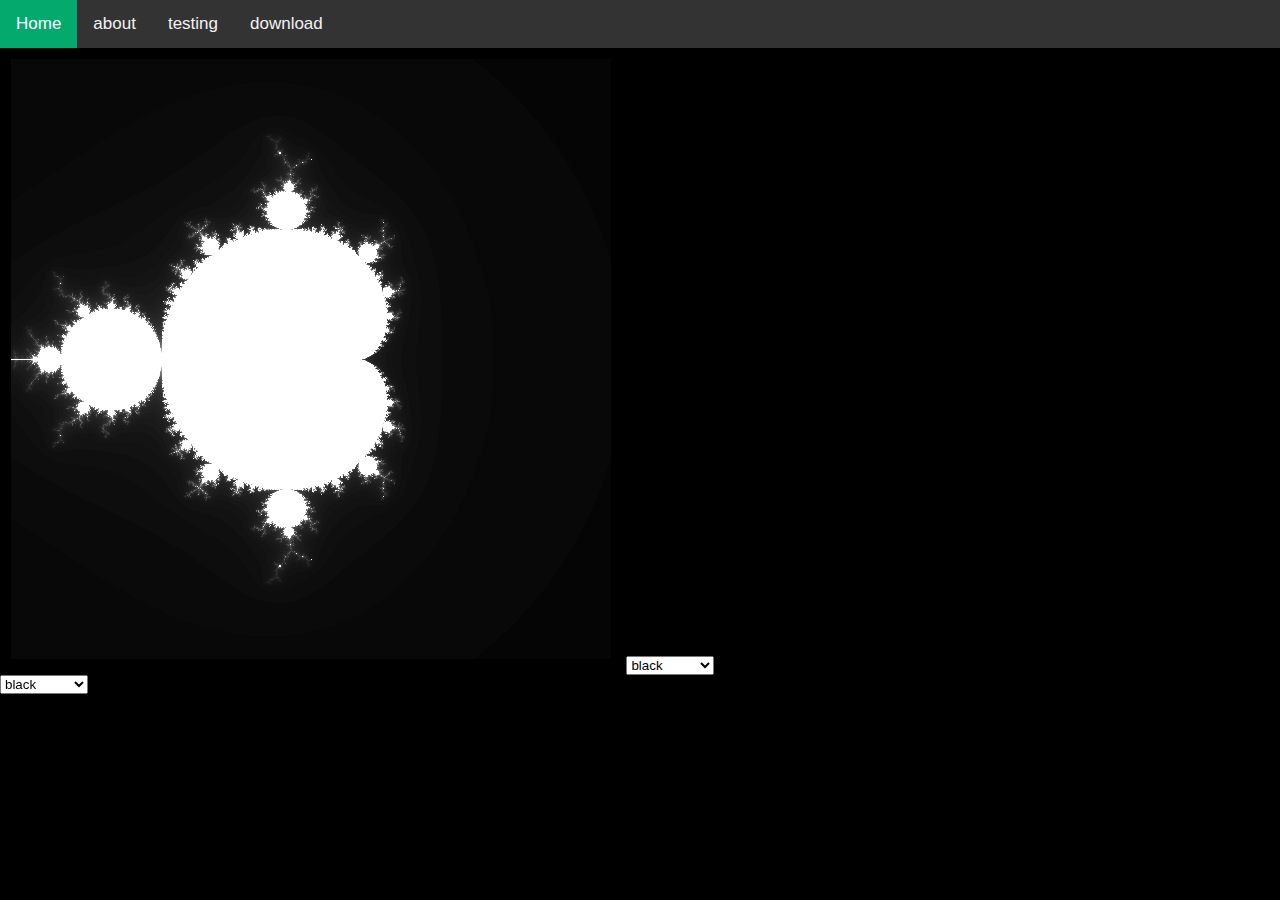
<file: Mandelbrot.html>
<!DOCTYPE html>
<html>
<head>
  <meta charset="UTF-8">
  <meta name="viewport" content="width=device-width,height=device-height,initial-scale=1.0"/>
   <link rel="stylesheet" href="https://cdnjs.cloudflare.com/ajax/libs/font-awesome/4.7.0/css/font-awesome.min.css">
<style>
body {
  margin: 0;
  font-family: Arial, Helvetica, sans-serif;
}

.topnav {
  overflow: hidden;
  background-color: #333;
}

.topnav a {
  float: left;
  display: block;
  color: #f2f2f2;
  text-align: center;
  padding: 14px 16px;
  text-decoration: none;
  font-size: 17px;
}

.topnav a:hover {
  background-color: #ddd;
  color: black;
}

.topnav a.active {
  background-color: #04AA6D;
  color: white;
}

.topnav .icon {
  display: none;
}

@media screen and (max-width: 600px) {
  .topnav a:not(:first-child) {display: none;}
  .topnav a.icon {
    float: right;
    display: block;
  }
}

@media screen and (max-width: 600px) {
  .topnav.responsive {position: relative;}
  .topnav.responsive .icon {
    position: absolute;
    right: 0;
    top: 0;
  }
  .topnav.responsive a {
    float: none;
    display: block;
    text-align: left;
  }
}
</style>
</head>
<body>

<div class="topnav" id="myTopnav">
  <a href="index.html" class="active">Home</a>
  <a href="about.html">about</a>
  <a href="page.html">testing</a>
  <a href="windows.html">download</a>
  <a href="javascript:void(0);" class="icon" onclick="myFunction()">
    <i class="fa fa-bars"></i>
  </a>
</div>



<script>
function myFunction() {
  var x = document.getElementById("myTopnav");
  if (x.className === "topnav") {
    x.className += " responsive";
  } else {
    x.className = "topnav";
  }
}
</script>    

  <title>Mandelbrot Set</title>
  <style>
    /* Style the canvas element */
    canvas {
      border: 1px solid black;
      margin: 10px;
    }
  </style>
</head>
<body>
 <body bgcolor="black">
  <canvas id="canvas" width="600" height="600"></canvas>
 
  <script>
    // Get the canvas element and its context
    var canvas = document.getElementById("canvas");
    var ctx = canvas.getContext("2d");

    // Set the width and height of the canvas
    var width = canvas.width;
    var height = canvas.height;

    // Set the scaling factor and the offset to map the canvas to the complex plane
    var scale = 200;
    var offsetX = -width / 2;
    var offsetY = -height / 2;

    // Set the maximum number of iterations and the threshold for divergence
    var maxIterations = 100;
    var threshold = 4;

    // Define the function f(z) = z^2 + c
    function f(z, c) {
      return {
        x: z.x * z.x - z.y * z.y + c.x,
        y: 2 * z.x * z.y + c.y
      };
    }

    // Define a function to calculate the distance from the origin
    function distance(z) {
      return Math.sqrt(z.x * z.x + z.y * z.y);
    }

    // Define a function to map a color to a number of iterations
    function color(iterations) {
      // Use a simple grayscale gradient
      var value = iterations / maxIterations * 255;
      return "rgb(" + value + "," + value + "," + value + ")";
    }

    // Loop through every pixel on the canvas
    for (var x = 0; x < width; x++) {
      for (var y = 0; y < height; y++) {
        // Map the pixel to the complex plane
        var c = {
          x: (x + offsetX) / scale,
          y: (y + offsetY) / scale
        };

        // Initialize z to 0
        var z = {
          x: 0,
          y: 0
        };

        // Initialize the number of iterations to 0
        var iterations = 0;

        // Iterate the function f(z) until z diverges or reaches the maximum number of iterations
        while (distance(z) < threshold && iterations < maxIterations) {
          z = f(z, c);
          iterations++;
        }

        // Set the color of the pixel according to the number of iterations
        ctx.fillStyle = color(iterations);
        ctx.fillRect(x, y, 1, 1);
      }
    }

    // Define some variables to store the mouse position and the zoom level
    var mouseX = 0;
    var mouseY = 0;
    var zoom = 1;

    // Define a function to handle the mouse move event
    function mouseMove(event) {
      // Get the mouse position relative to the canvas
      mouseX = event.clientX - canvas.offsetLeft;
      mouseY = event.clientY - canvas.offsetTop;
    }

    // Define a function to handle the mouse click event
    function mouseClick(event) {
      // Check if the left mouse button is pressed
      if (event.button == 0) {
        // Zoom in by a factor of 2
        zoom *= 2;
        // Adjust the offset and the scale accordingly
        offsetX -= (mouseX - width / 2) / scale;
        offsetY -= (mouseY - height / 2) / scale;
        scale *= 2;
        // Redraw the Mandelbrot set
        draw();
      }
      // Check if the right mouse button is pressed
      if (event.button == 2) {
        // Zoom out by a factor of 2
        zoom /= 2;
        // Adjust the offset and the scale accordingly
        scale /= 2;
        offsetX += (mouseX - width / 2) / scale;
        offsetY += (mouseY - height / 2) / scale;
        // Redraw the Mandelbrot set
        draw();
      }
    }

    // Define a function to handle the mouse wheel event
    function mouseWheel(event) {
      // Get the wheel delta
      var delta = event.wheelDelta;
      // Check if the wheel is scrolled up
      if (delta > 0) {
        // Zoom in by a factor of 1.1
        zoom *= 1.1;
        // Adjust the offset and the scale accordingly
        offsetX -= (mouseX - width / 2) / scale * 0.1;
        offsetY -= (mouseY - height / 2) / scale * 0.1;
        scale *= 1.1;
        // Redraw the Mandelbrot set
        draw();
      }
      // Check if the wheel is scrolled down
      if (delta < 0) {
        // Zoom out by a factor of 1.1
        zoom /= 1.1;
        // Adjust the offset and the scale accordingly
        scale /= 1.1;
        offsetX += (mouseX - width / 2) / scale * 0.1;
        offsetY += (mouseY - height / 2) / scale * 0.1;
        // Redraw the Mandelbrot set
        draw();
      }
    }

    // Define a function to handle the touch start event
    function touchStart(event) {
      // Prevent the default behavior
      event.preventDefault();
      // Get the touch position relative to the canvas
      var touch = event.touches[0];
      mouseX = touch.clientX - canvas.offsetLeft;
      mouseY = touch.clientY - canvas.offsetTop;
    }

    // Define a function to handle the touch move event
    function touchMove(event) {
      // Prevent the default behavior
      event.preventDefault();
      // Get the touch position relative to the canvas
      var touch = event.touches[0];
      mouseX = touch.clientX - canvas.offsetLeft;
      mouseY = touch.clientY - canvas.offsetTop;
    }

    // Define a function to handle the touch end event
    function touchEnd(event) {
      // Prevent the default behavior
      event.preventDefault();
      // Zoom in by a factor of 2
      zoom *= 2;
      // Adjust the offset and the scale accordingly
      offsetX -= (mouseX - width / 2) / scale;
      offsetY -= (mouseY - height / 2) / scale;
      scale *= 2;
      // Redraw the Mandelbrot set
      draw();
    }

    // Define a function to draw the Mandelbrot set
    function draw() {
      // Loop through every pixel on the canvas
      for (var x = 0; x < width; x++) {
        for (var y = 0; y < height; y++) {
          // Map the pixel to the complex plane
          var c = {
            x: (x + offsetX) / scale,
            y: (y + offsetY) / scale
          };

          // Initialize z to 0
          var z = {
            x: 0,
            y: 0
          };

          // Initialize the number of iterations to 0
          var iterations = 0;

          // Iterate the function f(z) until z diverges or reaches the maximum number of iterations
          while (distance(z) < threshold && iterations < maxIterations) {
            z = f(z, c);
            iterations++;
          }

          // Set the color of the pixel according to the number of iterations
          ctx.fillStyle = color(iterations);
          ctx.fillRect(x, y, 1, 1);
        }
      }
    }

    // Add event listeners for mouse and touch events
    canvas.addEventListener("mousemove", mouseMove, false);
    canvas.addEventListener("mousedown", mouseClick, false);
    canvas.addEventListener("mousewheel", mouseWheel, false);
    canvas.addEventListener("touchstart", touchStart, false);
    canvas.addEventListener("touchmove", touchMove, false);
    canvas.addEventListener("touchend", touchEnd, false);

    // Draw the Mandelbrot set for the first time
    draw();
  </script>
  <select name="clr" onchange="document.bgColor=this.options[this.selectedIndex].value" size="1">
    <br>
    <option value="black">black
        <option value="orange">orange
            <option value="flamingred">fuschia
                <option value="lightyellow">light yellow
                    <option value="green">green
                        <option value="cyan">cyan
                            <option value="yellow">yellow
                                <option value="red">red
                                    <option value="white">white</option>
                                    <option value="#e7e7e7">gray</option>
</select>&nbsp;&nbsp;Background Color

<br>
<select name="clr" onchange="document.fgColor=this.options[this.selectedIndex].value" size="1">
    <br>
    <option value="black">black
        <option value="orange">orange
            <option value="flamingred">fuschia
                <option value="lightyellow">light yellow
                    <option value="cyan">cyan
                        <option value="yellow">yellow
                            <option value="red">red
                                <option value="white">white</option>
</select>&nbsp;&nbsp;Text Color

</body>
</html>
</file>
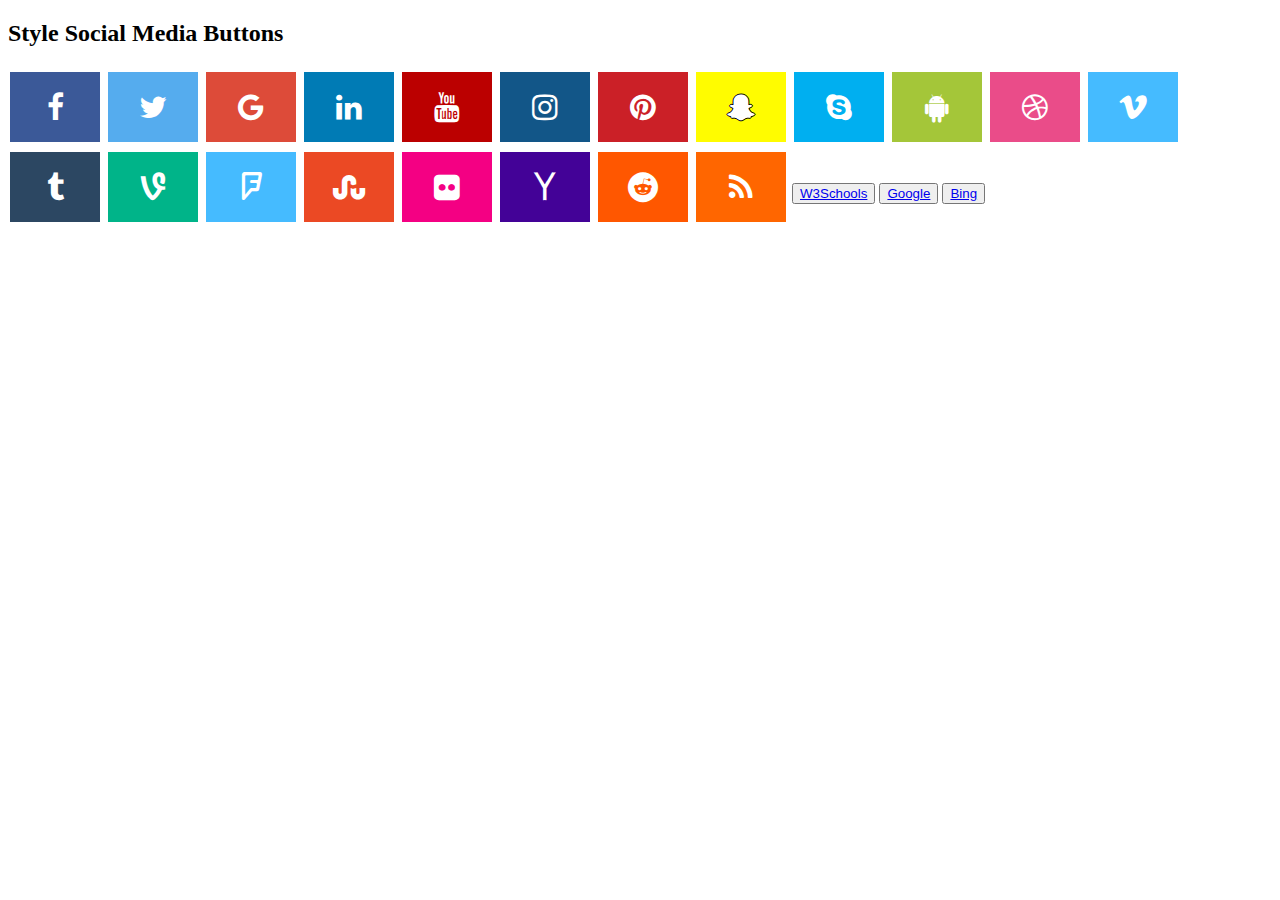
<file: sharebuttontest.html>
<!DOCTYPE html>
<html>
<head>
<meta name="viewport" content="width=device-width, initial-scale=1">
<link rel="stylesheet" href="https://cdnjs.cloudflare.com/ajax/libs/font-awesome/4.7.0/css/font-awesome.min.css">
<style>
.fa {
  padding: 20px;
  font-size: 30px;
  width: 50px;
  text-align: center;
  text-decoration: none;
  margin: 5px 2px;
}

.fa:hover {
    opacity: 0.7;
}

.fa-facebook {
  background: #3B5998;
  color: white;
}

.fa-twitter {
  background: #55ACEE;
  color: white;
}

.fa-google {
  background: #dd4b39;
  color: white;
}

.fa-linkedin {
  background: #007bb5;
  color: white;
}

.fa-youtube {
  background: #bb0000;
  color: white;
}

.fa-instagram {
  background: #125688;
  color: white;
}

.fa-pinterest {
  background: #cb2027;
  color: white;
}

.fa-snapchat-ghost {
  background: #fffc00;
  color: white;
  text-shadow: -1px 0 black, 0 1px black, 1px 0 black, 0 -1px black;
}

.fa-skype {
  background: #00aff0;
  color: white;
}

.fa-android {
  background: #a4c639;
  color: white;
}

.fa-dribbble {
  background: #ea4c89;
  color: white;
}

.fa-vimeo {
  background: #45bbff;
  color: white;
}

.fa-tumblr {
  background: #2c4762;
  color: white;
}

.fa-vine {
  background: #00b489;
  color: white;
}

.fa-foursquare {
  background: #45bbff;
  color: white;
}

.fa-stumbleupon {
  background: #eb4924;
  color: white;
}

.fa-flickr {
  background: #f40083;
  color: white;
}

.fa-yahoo {
  background: #430297;
  color: white;
}

.fa-soundcloud {
  background: #ff5500;
  color: white;
}

.fa-reddit {
  background: #ff5700;
  color: white;
}

.fa-rss {
  background: #ff6600;
  color: white;
}
</style>
</head>
<body>

<h2>Style Social Media Buttons</h2>

<!-- Add font awesome icons -->
<a href="#" class="fa fa-facebook"></a>
<a href="#" class="fa fa-twitter"></a>
<a href="#" class="fa fa-google"></a>
<a href="#" class="fa fa-linkedin"></a>
<a href="#" class="fa fa-youtube"></a>
<a href="#" class="fa fa-instagram"></a>
<a href="#" class="fa fa-pinterest"></a>
<a href="#" class="fa fa-snapchat-ghost"></a>
<a href="#" class="fa fa-skype"></a>
<a href="#" class="fa fa-android"></a>
<a href="#" class="fa fa-dribbble"></a>
<a href="#" class="fa fa-vimeo"></a>
<a href="#" class="fa fa-tumblr"></a>
<a href="#" class="fa fa-vine"></a>
<a href="#" class="fa fa-foursquare"></a>
<a href="#" class="fa fa-stumbleupon"></a>
<a href="#" class="fa fa-flickr"></a>
<a href="#" class="fa fa-yahoo"></a>
<a href="#" class="fa fa-reddit"></a>
<a href="#" class="fa fa-rss"></a>
      <button class="button button1"><a href="https://www.w3schools.com">W3Schools</a></button>
<button class="button button2"><a href="https://www.google.com">Google</a></button>
<button class="button button3"><a href="https://www.bing.com">Bing</a></button>
</body>
</html>
</file>
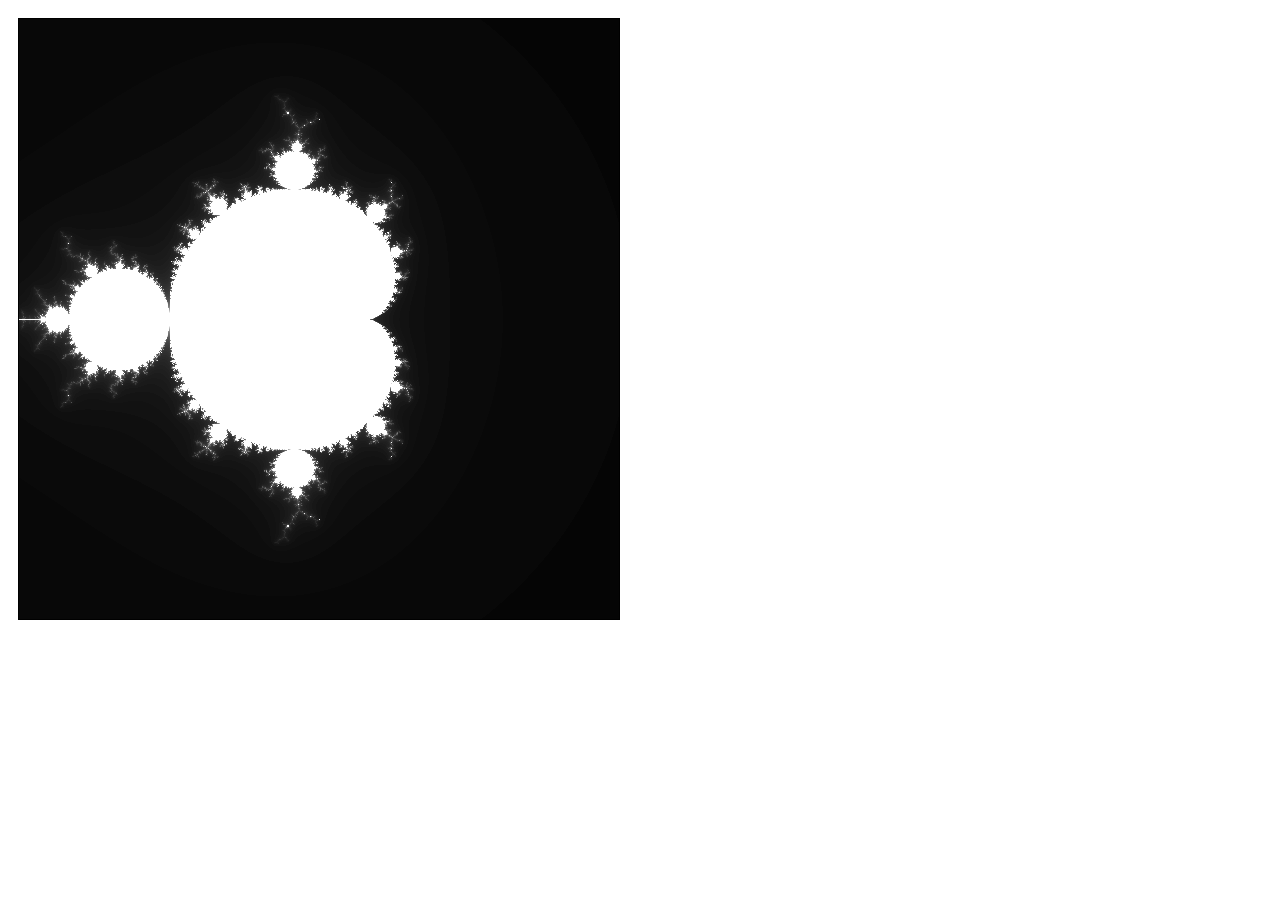
<file: t.html>
<!DOCTYPE html>
<html>
<head>
  <meta charset="UTF-8">
  <title>Mandelbrot Set</title>
  <style>
    /* Style the canvas element */
    canvas {
      border: 1px solid black;
      margin: 10px;
    }
  </style>
</head>
<body>
  <!-- Create a canvas element with an id of "canvas" -->
  <canvas id="canvas" width="600" height="600"></canvas>
  <!-- Include a script tag that contains the JavaScript code -->
  <script>
    // Get the canvas element and its context
    var canvas = document.getElementById("canvas");
    var ctx = canvas.getContext("2d");

    // Set the width and height of the canvas
    var width = canvas.width;
    var height = canvas.height;

    // Set the scaling factor and the offset to map the canvas to the complex plane
    var scale = 200;
    var offsetX = -width / 2;
    var offsetY = -height / 2;

    // Set the maximum number of iterations and the threshold for divergence
    var maxIterations = 100;
    var threshold = 4;

    // Define the function f(z) = z^2 + c
    function f(z, c) {
      return {
        x: z.x * z.x - z.y * z.y + c.x,
        y: 2 * z.x * z.y + c.y
      };
    }

    // Define a function to calculate the distance from the origin
    function distance(z) {
      return Math.sqrt(z.x * z.x + z.y * z.y);
    }

    // Define a function to map a color to a number of iterations
    function color(iterations) {
      // Use a simple grayscale gradient
      var value = iterations / maxIterations * 255;
      return "rgb(" + value + "," + value + "," + value + ")";
    }

    // Loop through every pixel on the canvas
    for (var x = 0; x < width; x++) {
      for (var y = 0; y < height; y++) {
        // Map the pixel to the complex plane
        var c = {
          x: (x + offsetX) / scale,
          y: (y + offsetY) / scale
        };

        // Initialize z to 0
        var z = {
          x: 0,
          y: 0
        };

        // Initialize the number of iterations to 0
        var iterations = 0;

        // Iterate the function f(z) until z diverges or reaches the maximum number of iterations
        while (distance(z) < threshold && iterations < maxIterations) {
          z = f(z, c);
          iterations++;
        }

        // Set the color of the pixel according to the number of iterations
        ctx.fillStyle = color(iterations);
        ctx.fillRect(x, y, 1, 1);
      }
    }

    // Define some variables to store the mouse position and the zoom level
    var mouseX = 0;
    var mouseY = 0;
    var zoom = 1;

    // Define a function to handle the mouse move event
    function mouseMove(event) {
      // Get the mouse position relative to the canvas
      mouseX = event.clientX - canvas.offsetLeft;
      mouseY = event.clientY - canvas.offsetTop;
    }

    // Define a function to handle the mouse click event
    function mouseClick(event) {
      // Check if the left mouse button is pressed
      if (event.button == 0) {
        // Zoom in by a factor of 2
        zoom *= 2;
        // Adjust the offset and the scale accordingly
        offsetX -= (mouseX - width / 2) / scale;
        offsetY -= (mouseY - height / 2) / scale;
        scale *= 2;
        // Redraw the Mandelbrot set
        draw();
      }
      // Check if the right mouse button is pressed
      if (event.button == 2) {
        // Zoom out by a factor of 2
        zoom /= 2;
        // Adjust the offset and the scale accordingly
        scale /= 2;
        offsetX += (mouseX - width / 2) / scale;
        offsetY += (mouseY - height / 2) / scale;
        // Redraw the Mandelbrot set
        draw();
      }
    }

    // Define a function to handle the mouse wheel event
    function mouseWheel(event) {
      // Get the wheel delta
      var delta = event.wheelDelta;
      // Check if the wheel is scrolled up
      if (delta > 0) {
        // Zoom in by a factor of 1.1
        zoom *= 1.1;
        // Adjust the offset and the scale accordingly
        offsetX -= (mouseX - width / 2) / scale * 0.1;
        offsetY -= (mouseY - height / 2) / scale * 0.1;
        scale *= 1.1;
        // Redraw the Mandelbrot set
        draw();
      }
      // Check if the wheel is scrolled down
      if (delta < 0) {
        // Zoom out by a factor of 1.1
        zoom /= 1.1;
        // Adjust the offset and the scale accordingly
        scale /= 1.1;
        offsetX += (mouseX - width / 2) / scale * 0.1;
        offsetY += (mouseY - height / 2) / scale * 0.1;
        // Redraw the Mandelbrot set
        draw();
      }
    }

    // Define a function to handle the touch start event
    function touchStart(event) {
      // Prevent the default behavior
      event.preventDefault();
      // Get the touch position relative to the canvas
      var touch = event.touches[0];
      mouseX = touch.clientX - canvas.offsetLeft;
      mouseY = touch.clientY - canvas.offsetTop;
    }

    // Define a function to handle the touch move event
    function touchMove(event) {
      // Prevent the default behavior
      event.preventDefault();
      // Get the touch position relative to the canvas
      var touch = event.touches[0];
      mouseX = touch.clientX - canvas.offsetLeft;
      mouseY = touch.clientY - canvas.offsetTop;
    }

    // Define a function to handle the touch end event
    function touchEnd(event) {
      // Prevent the default behavior
      event.preventDefault();
      // Zoom in by a factor of 2
      zoom *= 2;
      // Adjust the offset and the scale accordingly
      offsetX -= (mouseX - width / 2) / scale;
      offsetY -= (mouseY - height / 2) / scale;
      scale *= 2;
      // Redraw the Mandelbrot set
      draw();
    }

    // Define a function to draw the Mandelbrot set
    function draw() {
      // Loop through every pixel on the canvas
      for (var x = 0; x < width; x++) {
        for (var y = 0; y < height; y++) {
          // Map the pixel to the complex plane
          var c = {
            x: (x + offsetX) / scale,
            y: (y + offsetY) / scale
          };

          // Initialize z to 0
          var z = {
            x: 0,
            y: 0
          };

          // Initialize the number of iterations to 0
          var iterations = 0;

          // Iterate the function f(z) until z diverges or reaches the maximum number of iterations
          while (distance(z) < threshold && iterations < maxIterations) {
            z = f(z, c);
            iterations++;
          }

          // Set the color of the pixel according to the number of iterations
          ctx.fillStyle = color(iterations);
          ctx.fillRect(x, y, 1, 1);
        }
      }
    }

    // Add event listeners for mouse and touch events
    canvas.addEventListener("mousemove", mouseMove, false);
    canvas.addEventListener("mousedown", mouseClick, false);
    canvas.addEventListener("mousewheel", mouseWheel, false);
    canvas.addEventListener("touchstart", touchStart, false);
    canvas.addEventListener("touchmove", touchMove, false);
    canvas.addEventListener("touchend", touchEnd, false);

    // Draw the Mandelbrot set for the first time
    draw();
  </script>
</body>
</html>
</file>
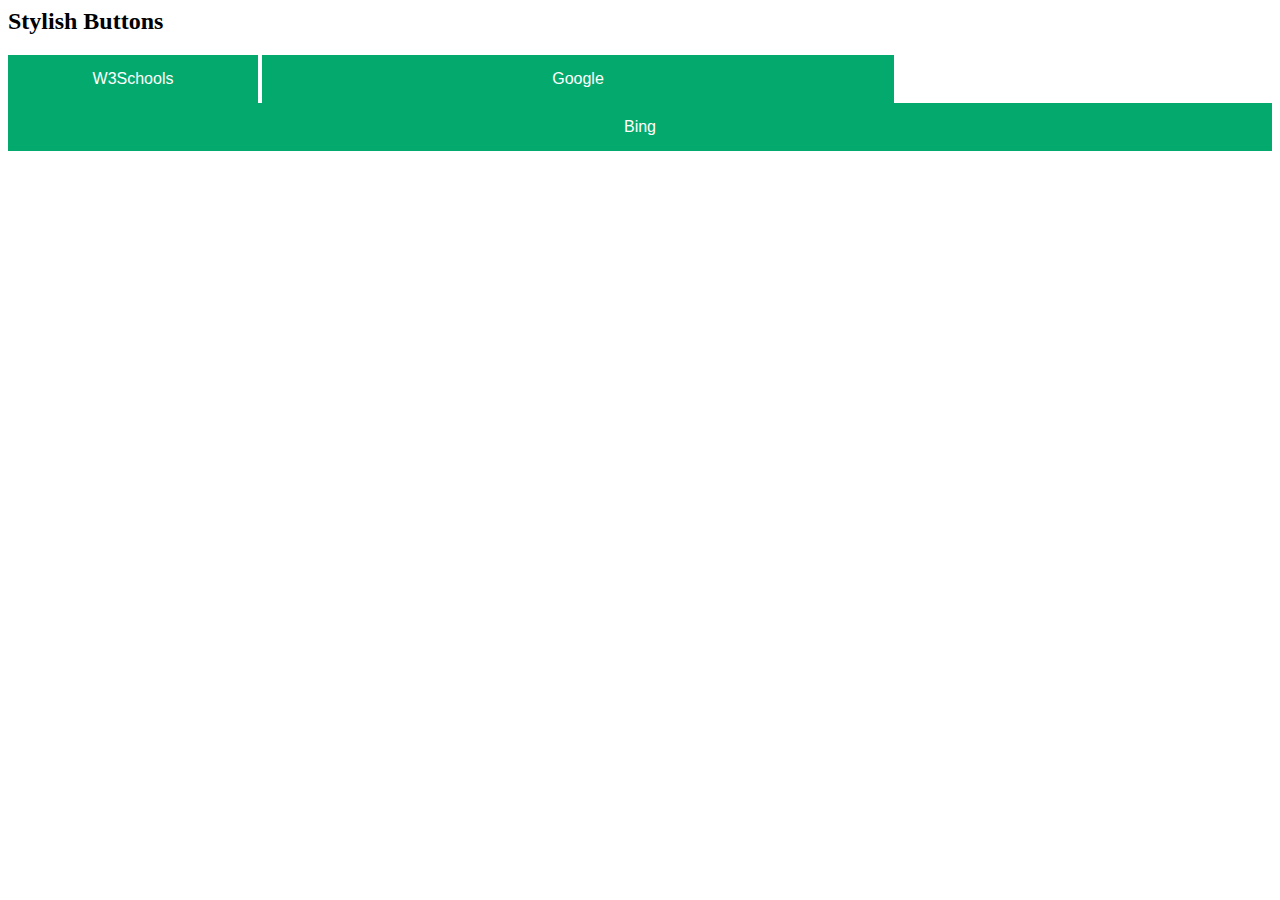
<file: testing.html>
<html>
<head>
<style>
.button {
  background-color: #04AA6D; /* Green */
  border: none;
  color: white;
  padding: 15px 32px;
  text-align: center;
  text-decoration: none;
  display: inline-block;
  font-size: 16px;
}

/* Add some hover effects */
.button:hover {
  background-color: #3e8e41;
}

/* Add some links for the buttons */
.button1 {
  width: 250px;
}

.button1 a {
  color: white;
  text-decoration: none;
}

.button2 {
  width: 50%;
}

.button2 a {
  color: white;
  text-decoration: none;
}

.button3 {
  width: 100%;
}

.button3 a {
  color: white;
  text-decoration: none;
}
</style>
</head>
<body>

<h2>Stylish Buttons</h2>

<button class="button button1"><a href="https://www.w3schools.com">W3Schools</a></button>
<button class="button button2"><a href="https://www.google.com">Google</a></button>
<button class="button button3"><a href="https://www.bing.com">Bing</a></button>

</body>
</html>
</file>
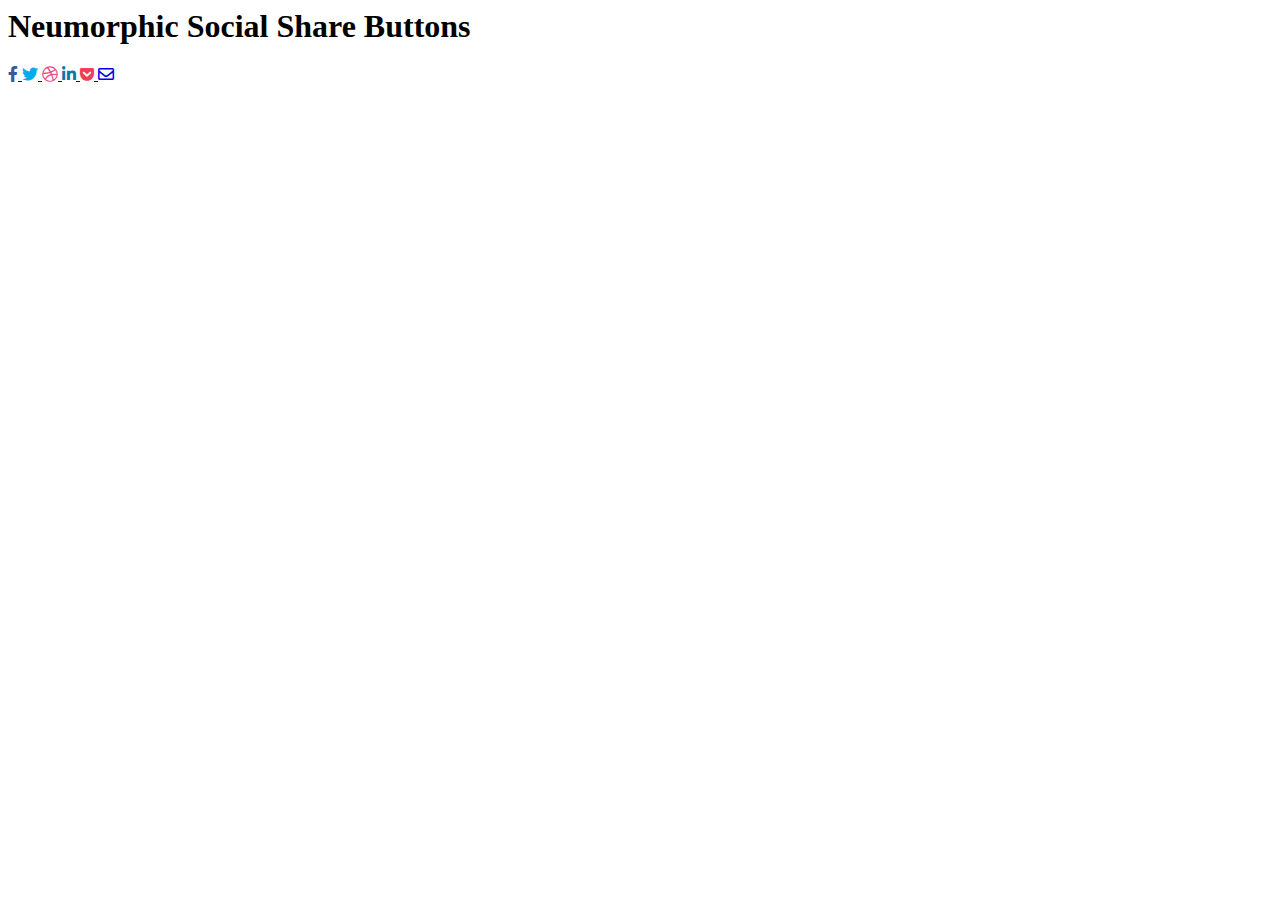
<file: testings.html>
<head>
<link href="https://use.fontawesome.com/releases/v5.6.1/css/all.css" rel="stylesheet">
</head>

<body>
  <h1>Neumorphic Social Share Buttons</h1>
  <div class ="frame">
    <a href="#" class="btn">
 <i class="fab fa-facebook-f" style="color: #3b5998;"></i>
</a>
    <a href="#" class="btn">
  <i class="fab fa-twitter" style="color: #00acee;"></i>
</a>
    <a href="#" class="btn">
 <i class="fab fa-dribbble" style="color: #ea4c89;"></i>
</a>
    <a href="#" class="btn">
 <i class="fab fa-linkedin-in" style="color:#0e76a8;"></i>
</a>
    <a href="#" class="btn">
 <i class="fab fa-get-pocket" style="color:#ee4056;"></i>
</a>
    <a href="#" class="btn">
 <i class="far fa-envelope"></i>
</a>
</div>
</body>
</file>
